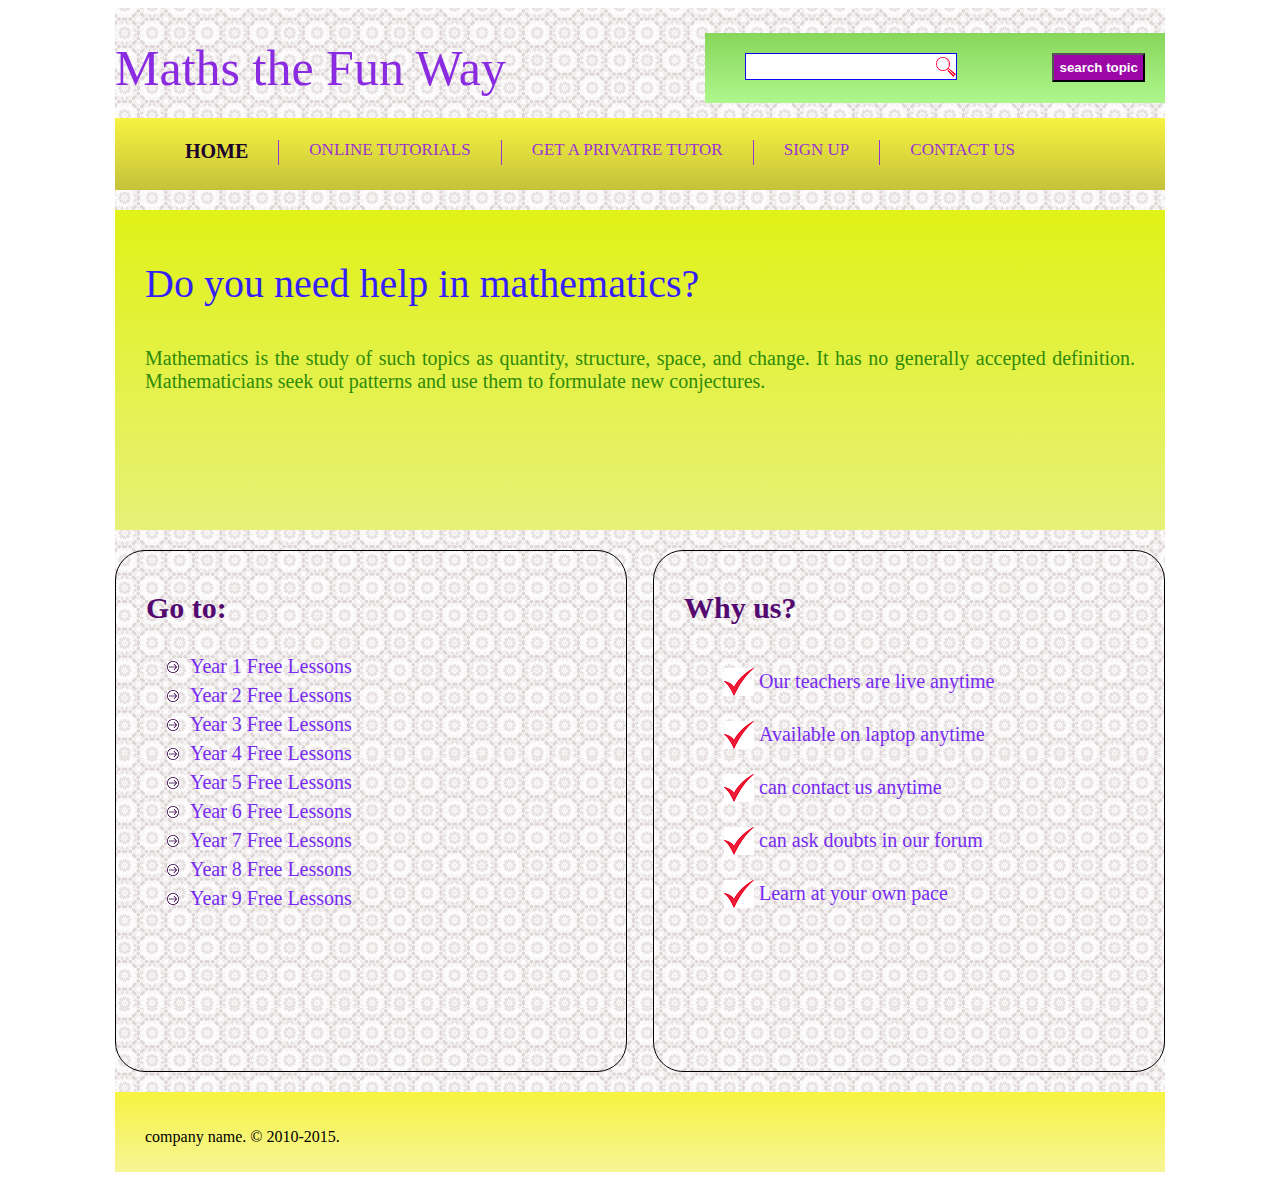
<file: index.html>
<!DOCTYPE html>
<html>
<head>
    <meta charset="utf-8">
    <title>Maths Website</title>
    <meta name="viewport" content="width=device-width,initial-scale=1.0,user-scalable=yes">
    <link rel="stylesheet" href="style.css">
    
    
    </head>
<body>
    <div id="container">
    <div id="header"> <!--header is a part of container                        div-->
        <div id="brand">
            <h1><a href="#">Maths the Fun Way</a></h1>
        </div>
        <div id="searchbox">
        <form method="get">
            <input type="text" class="text">
            <input type="submit" value="search topic" class="submit">
            
        </form>
            </div>
        <div class:clear></div>
        </div>
        <div id="menu"> 
            <ul>
                <li><a href="#" class="active">home </a></li>
                <li><a href="#">Online Tutorials </a></li>
                <li><a href="#">Get a Privatre Tutor </a></li>
                <li><a href="#">Sign Up </a></li>
                <li><a href="#">Contact Us </a></li>
            </ul>
        
        </div>
        <div id="introduction">
            <h3 class="h3">Do you need help in mathematics?</h3>
            <p>Mathematics is the study of such topics as quantity, structure, space, and change. It has no generally accepted definition. Mathematicians seek out patterns and use them to formulate new conjectures.</p>
            
        </div>
        <div id="leftsidebar" class="sidebar">
            <h3>Go to:</h3>
            <ul>
            <li><a href="#">Year 1 Free Lessons</a></li>
            <li><a href="#">Year 2 Free Lessons</a></li>
            <li><a href="#">Year 3 Free Lessons</a></li>
            <li><a href="#">Year 4 Free Lessons</a></li>
            <li><a href="#">Year 5 Free Lessons</a></li>
            <li><a href="#">Year 6 Free Lessons</a></li>
            <li><a href="#">Year 7 Free Lessons</a></li>
            <li><a href="#">Year 8 Free Lessons</a></li>
            <li><a href="#">Year 9 Free Lessons</a></li>
            </ul>
        
        </div>
        <div id="rightsidebar" class="sidebar">
        <h3>Why us?</h3>
            <ul>
            <li><a href="#">Our teachers are live anytime</a></li>
            <li><a href="#">Available on laptop anytime</a></li>
            <li><a href="#">can contact us anytime</a></li>
            <li><a href="#">can ask doubts in our forum</a></li>
                <li><a href="#">Learn at your own pace</a></li>
            </ul>
        </div>
        <div class="clear"></div>
        <footer class="footer">
        <div>
            <p>company name. &copy; 2010-2015.</p>
        </div>
        </footer>
    </div>
    
    
    </body></html>
</file>
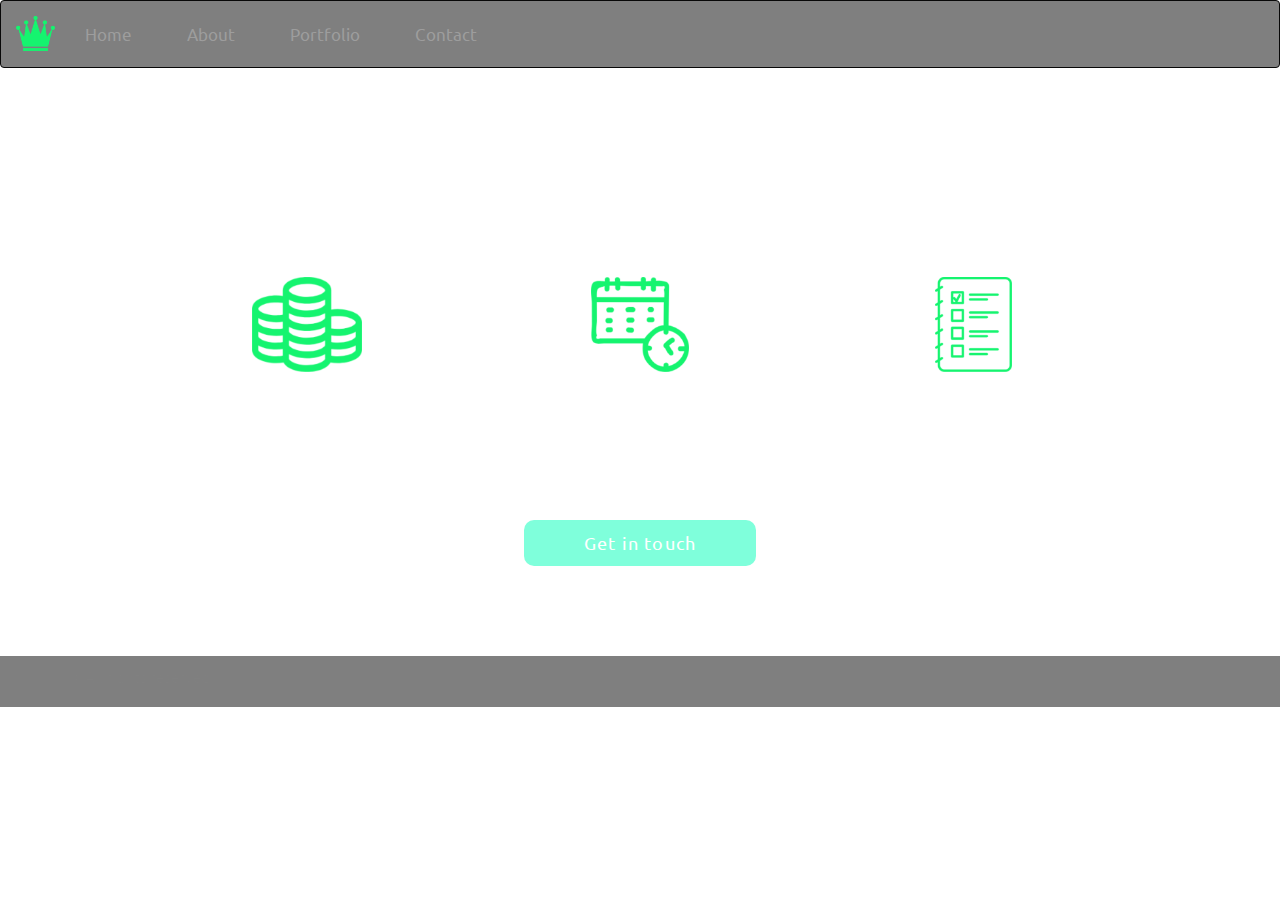
<file: 6.Company website/index.html>
<!DOCTYPE html>
<html lang="en">
  <head>
    <meta charset="utf-8">
    <meta http-equiv="X-UA-Compatible" content="IE=edge">
    <meta name="viewport" content="width=device-width, initial-scale=1">
    <!-- The above 3 meta tags *must* come first in the head; any other head content must come *after* these tags -->
    <title>Company website</title>

    <!-- Bootstrap -->
    <link href="css/bootstrap.min.css" rel="stylesheet">
    <link href="styling.css" rel="stylesheet">
  <link href="https://fonts.googleapis.com/css?family=Ubuntu" rel="stylesheet">
    
  </head>
  <body>
     <nav role="navigation" class="navbar navbar-inverse">
      <div class="container-fluid">
         <div class="navbar-header">
          <a class="navbar-brand" href="#"><img src="images/LogoMakr_5ePbK4.png" class="logo"></a>
          
          <button type="button" class="navbar-toggle" data-target="#navCollapsible" data-toggle="collapse">
          <span class="icon-bar"></span>
          <span class="icon-bar"></span>
          <span class="icon-bar"></span>
          </button>
             </div>
          <div class="navbar-collapse collapse" id="navCollapsible">
          <ul class="navbar-nav nav">
              <li><a href="#">Home</a></li>
              <li><a href="#">About</a></li>
              <li><a href="#">Portfolio</a></li>
              <li><a href="#">Contact</a></li>
              </ul>
          
          </div>
         </div>
      </nav> 
      <div class="jumbotron">
      <div class="container">
          <h1>Looking to make an awesome website?</h1>
          </div>
      </div>
      <div class="icons">
      <div class="container">
          <div class="row">
              <div class="col-md-4">
              <img src="images/LogoMakr_4FpUbW%20price.png" class="images">
                  <h2>Price it</h2>
                  <p>Get in touch for an immediate no obligation quote!</p>
              </div>
              <div class="col-md-4">
              <img src="images/LogoMakr_65XDJ9%20plan.png" class="images">
                  <h2>Plan it</h2>
                  <p>We will agree on a deadline and commit to it.</p>
              </div>
              <div class="col-md-4">
              <img src="images/LogoMakr_2yVFTE%20make.png" class="images">
                  <h2>Make it</h2>
                  <p>We will deliver your website on time with the best quality.</p>
              </div>
              
          </div>
          </div>
      </div>
       <div class="contact">
      <div class="container">
           <a class="btn" href="#">Get in touch</a>
           
           </div>
      
      </div>
      <div class="footer">
      <div class="container">
          <p>&copy; All rights reserved</p>
          </div>
      
      </div>
    <!-- jQuery (necessary for Bootstrap's JavaScript plugins) -->
    <script src="https://ajax.googleapis.com/ajax/libs/jquery/1.12.4/jquery.min.js"></script>
    <!-- Include all compiled plugins (below), or include individual files as needed -->
    <script src="js/bootstrap.min.js"></script>
  </body>
</html>
</file>
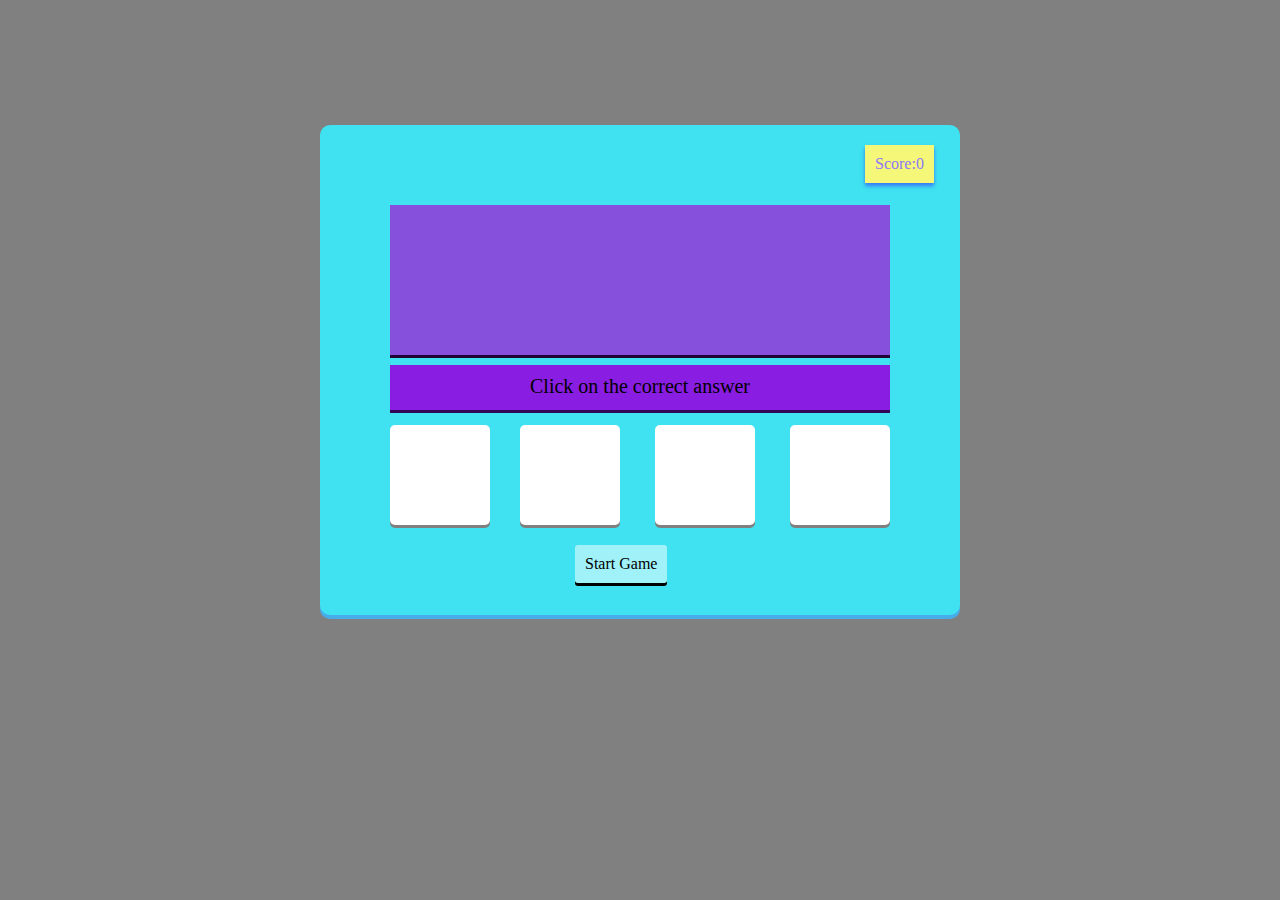
<file: index2.html>
<!DOCTYPE html>
<html>
<head>
    <title> Arithmetic</title>
    <meta charset="utf-8">
    <meta name="viewport" content="width=device-width,initial-scale=1,user-scalable=yes">
    <link rel="stylesheet" href ="style2.css">
    
    
    </head>
<body>
    <div id="container">
        <div id="scorebox">Score:<span id="scorevalue">0</span> </div>
        <div id="correct">Correct</div>
        <div id="wrong" >Try Again!</div>
        
        <div id="question">  </div>
        <div id="click">Click on the correct answer</div>
           <div id="option1" class="options" onclick="answered(0)"></div>  
        <div id="option2" class="options" onclick="answered(1)"></div>
        <div id="option3" class="options" onclick="answered(2)"></div>
        <div id="option4" class="options" onclick="answered(3)"></div>
        <div id="start" onclick= "startgame()">Start Game</div>
        <div id="time">Time remaining:<span id="sec">60</span> sec</div>
       <div id="gameover"> <p>GAME OVER!</p>  <p>YOUR SCORE IS <span id="finalscore">0</span></p> 
        <p> Your accuracy is <span id="accuracyid">0</span></p>
        </div>
        </div>
    <script>
        var playing = false;
        var score;
        var counta=0;
        var countq=-1;
        var result;
        var num1;
        var num2;
        var ques;
         
//        var accuracy;
        var startbox = document.getElementById("start");
//        var question= questions();
//         var result=resultf(question); 
        var t = document.getElementById("question").innerHTML;
         
        function  end(){
               gameover.style.display="block";
               time.style.display= "none";
            document.getElementById("finalscore").innerHTML=score;
            document.getElementById("accuracyid").innerHTML= (countq/counta)*100;
            
           } 
       function startgame(){
        if(playing==true){
            location.reload();
        }  else{
            playing=true;  
            ques = questions();
            result = resultf(ques);
            answerset();
            
            score = 0; 
            startbox.innerHTML= "Restart Game";
            document.getElementById("time").style.display = "block";
            document.getElementById("scorevalue").innerHTML= score;
            var x=60;
            var counter=setInterval(function(){
               x--;
               document.getElementById("sec").innerHTML = x;
            if(x==0){
                end();
            }
            },1000 );
            
           }
     
 }
     function questions(){
         countq+=1;
         
         var operation=['*','+','-','/'];
         var k=Math.round(Math.random()*3);
         var opr= operation[k];
          num1= 1+Math.round(Math.random()*10);
     num2= 1+Math.round(Math.random()*10);
    
     document.getElementById("question").innerHTML= num1 +" "+opr+" "+ num2;
         return document.getElementById("question").innerHTML;
         
     }
         function resultf(q){
             var arr = q.split(" ");
             var opra = arr[1];
             var n1=arr[0];
             var n2=arr[2];
             var r;
//             var num1= 1+Math.round(Math.random()*10);
//     var num2= 1+Math.round(Math.random()*10);
             
         switch(opra){
             case '*': 
                 result = n1*n2;
                 break;
                 case '+': 
                 result = parseInt(n1) + parseInt(n2);
                 break;
                 case '-': 
                 result = n1-n2;
                 break;
                 case '/': 
                 r = n1/n2;
                 result = r.toFixed(2);
                 break;
             default: 
                 break;
                  
         }
              return result; 
             
             
         }
        
        function answerset(){
             var a= Math.round(Math.random()*3);
         var answers=[];
      answersArray =  answers;
         answers[a]= result ;
            
            
     for(i=0;i<4;i++){
         if(answers[i]==null){
             answers[i]=Math.round(Math.random()*100);
}
     }
     option1.innerHTML=answers[0];
     option2.innerHTML=answers[1];
     option3.innerHTML=answers[2];
     option4.innerHTML=answers[3];
        }
 function answered(i){
     
     counta+=1;
          if(answersArray[i]== result){
              show("correct")
              var crt=setTimeout(function(){
                  hide("correct")},1000);
              score+=1;
               document.getElementById("scorevalue").innerHTML= score;
              ques = questions();
            result = resultf(ques);
            answerset();
              
          }
     else{
          show("wrong")
              var wrg=setTimeout(function(){
                  hide("wrong")},1000);
              
     }
      }
        function hide(id){
          document.getElementById(id).style.display="none";
        }
        function show(id){
          document.getElementById(id).style.display="block";
        }
        
        </script>
    </body>
</html>
</file>
<file: style.css>
body{
    font:Arial,Helvetica,sans-serif;
}
#container {
    width:1050px;
/*    border:1px solid black; bordersize bordertype color*/
    
    margin: 0 auto;
    background: url(image/Cute-Grey-Tilable-Pattern-For-Website-Background.jpg);
    
    
}
#brand{
    float:left;
}
#header{
    height: 100px;
    width:auto;
    padding-top:10px;
}
.text{
    height: 15px;
    width:200px;
    padding:5px;
    font-size:20px;
    color:darkblue;
    float:left;
    background: white url(image/searck.png) right center no-repeat;
    border:1px solid #0c08f1;
}
.submit{
    float:right;
    padding:5px;
    font-weight: bold;
    background:#9c06a7;
    
    color:white;
}
h1 a{
    font-size: 50px;
    font-weight:100;
    text-decoration: none;
    color:blueviolet;
}
#searchbox{
    float:right;
    width:400px;
    background: linear-gradient(#88d65b,#aef78c);
    height:50px;
    padding-left: 40px;
    padding-top: 20px;
    padding-right: 20px;
    margin-top:15px;
}
.clear{
    clear:both;
}
#menu{
    height:60px;
    background:linear-gradient(#f7f340,#c4c23a);
    padding:6px 0;
    
}
ul{
    list-style: none;/* for removing bulleted points */
}
#menu ul li{
    float:left;
    padding:0px 30px;
    height:25px;
    border-right: 1px solid #9933d0;
    
}
#menu ul li:last-child{
    border-right:none;
}
#menu ul li a{
    text-decoration: none;
    text-transform: uppercase;
    font-size: 17px;
    color:#9933d0; 
    transition:font-size 0.3s ease;
}
#menu ul li a:hover,#menu ul li a.active{
    font-size: 20px;
    font-weight: bold;
    color:#1b022b;
}
#introduction{
    height: 300px;
    background:linear-gradient(#e0f216,#e7f178);
    padding: 10px 30px;
    margin:20px 0px;
}

#introduction h3{
    font-size:40px;
    color:#351ff9;
    font-weight: normal;
}
#introduction p{
    font-size:20px;
    color:#2f8b08;
    text-align:justify;
}
.sidebar{
    height:500px;
    width:450px;
    border: 1px solid ;
    border-radius:30px;
    padding:10px 30px;
}
.sidebar h3{
    font-size: 30px;
    color:#530970;
}
.sidebar ul li a{
    text-decoration: none;
    font-size:20px;
    color:#772af2;
    transition:font-size 0.3s ease;
}
.sidebar ul li a:hover{
    font-size:23px;
    font-weight:bold;
    color:#360682;
}
#leftsidebar{
    float:left;   
}
.sidebar ul{
    padding-top: :8px;
}
#leftsidebar ul li{
    padding-bottom: 6px;
    padding-left: 4px;
    list-style-image: url(image/LogoMakr_5l151h.png);
}
#rightsidebar{
    float:right;
}
#rightsidebar ul li{
    padding-bottom: 15px;
/*    list-style-image: url(image/LogoMakr_9ej1ML.png);*/
    padding-left:35px;
    padding-top:15px;
    background:url(image/LogoMakr_9ej1ML.png) no-repeat left center ;
}
.footer{
    height:60px;
    background: linear-gradient(#f6f341,#f7f596);
    padding: 20px 0px 0px 30px;
    margin-top: 20px;
}
</file>
<file: 6.Company website/styling.css>
body{
    background:url(http://freenaturestock.s3.amazonaws.com/232.jpg) no-repeat center center;
    background-size:cover;
    background-attachment: fixed;
    font-family: 'Ubuntu', sans-serif;
    
}
.logo{
    height:35px;
}
.navbar-inverse{
    background:rgba(0,0,0,0.5);
}
.nav li{
    
    font-size:17px;
    margin-right:25px;
    padding:8px 0;
}
.nav li:hover{
    border-bottom: 1px solid #15f46f;
    padding-bottom: 7px;
    cursor:pointer;
}
.jumbotron{
    background-color: transparent;
    color:white;
    text-align: center;
    margin:0;
    padding:10px;
    letter-spacing: 2px;
}
.images{
    height:95px;
}
.row{
    color:white;
    font-size: 16px;
    
}
.col-md-4{
    text-align: center;
}
.icons .container{
    max-width: 1000px;
}
.contact{
    margin-top: 30px;
    text-align: center;
    margin-bottom: 90px;
}
.btn{
    padding:10px 60px;
    color:white;
    background-color: rgba(0,255,184,0.5);
    border-radius:10px;
    font-size:18px;
    letter-spacing: 1.2px;
    border:none;
}
.btn:hover{
    color: white;
    background-color: rgba(0,0,0,0.5);
}
.footer{
    background-color: rgba(0,0,0,0.5);
    color:grey;
    padding:10px 0;
    font-size: 15px;
}
@media (max-width:768px){
    .images{
        height:70px;
    }
}
</file>
<file: style2.css>
html{
    height:100%;
    background-color: grey;
}
#container{
    height: 450px;
    width:600px;
    background-color: #40e2f1;
    margin: 125px auto;
    padding:20px;
    position: relative;
    border-radius:10px;
    box-shadow: 0px 4px #47acea;
    
}
#scorebox{
    background-color: #f5f778;
    position: absolute;
    padding: 10px;
    left:545px;
    color: #8d78f7;
    box-shadow:0px 3px 4px #3877f4 
}
#correct{
    position: absolute;
    left:260px;
    padding: 5px;
    background-color: #10d530;
    display: none;
}
#wrong{
    position: absolute;
    left:260px;
    padding: 5px;
    background-color:#f63636;
    display: none;
}
#question{
position: absolute;
    width:500px;
    height:150px;
    background-color: #8650dc;
    margin: 60px auto 5px 50px;
    box-shadow: 0px 3px #1f0433 ;
    font-size:100px;
    font-family:cursive,sans-serif;
    text-align: center;
}
#click{
    position: absolute;
    width:500px;
    height:30px;
 padding: 10px 0px 5px 0px;
    text-align: center;
    background-color: #891de1;
    margin:220px auto 5px 50px;
    font-size: 20px;
    box-shadow:0px 3px #310654;

}
#option1{
    position:absolute;
    top:300px;
    left:70px;
}
#option2{
    position:absolute;
    top:300px;
    left:200px;
}
#option3{
    position:absolute;
    top:300px;
    left:335px;
    
}
#option4{
    position:absolute;
    top:300px;
    left:470px;
}
.options{
    position: absolute;
    width:100px;
    height:100px;
    background-color: white;
    border-radius:5px;
    box-shadow: 0px 3px  grey;
    cursor:pointer;
    text-align:center;
    line-height: 90px;
    transition: all 0.2s;
}
.options:hover{
    background-color: #0ecd17;
    box-shadow: 0px 3px 10px black;  
}
.options:active{
    box-shadow: 0px 0px ;
    margin-top: 4px; 
}
#start{
   position: absolute;
    top:420px;
    padding: 10px;
    left:255px;
    background-color: rgb(255,255,255,0.5);
    border-radius: 3px;
    box-shadow:0px 3px black ;
    cursor:pointer;
    transition: all 0.2s;
    
    
}
#start:hover{
    background-color: #1768d3;
    box-shadow: 0px 3px 10px;
}
#start:active{
    box-shadow: 0px 0px;
    margin-top: 3px;
}
#time{
    position:absolute;
    top:420px;
    left:400px;
    padding:10px;
    background-color: lawngreen;
    box-shadow: 0px 3px 10px;
    border-radius: 3px;
/*    visibility:hidden; */
/*    if we use visibility then also the div interacts with other which is different to display.ref:style 3 last*/
    display: none;   
}
#gameover{
    position:absolute;
    height:300px;
    width:550px;
    top:100px;
    left: 50px;
    font-size:2.5em;
    text-align: center;
 background: linear-gradient(#edc058,#dc7d09);
    color:white;
    z-index: 2;
    display: none;

}
</file>
